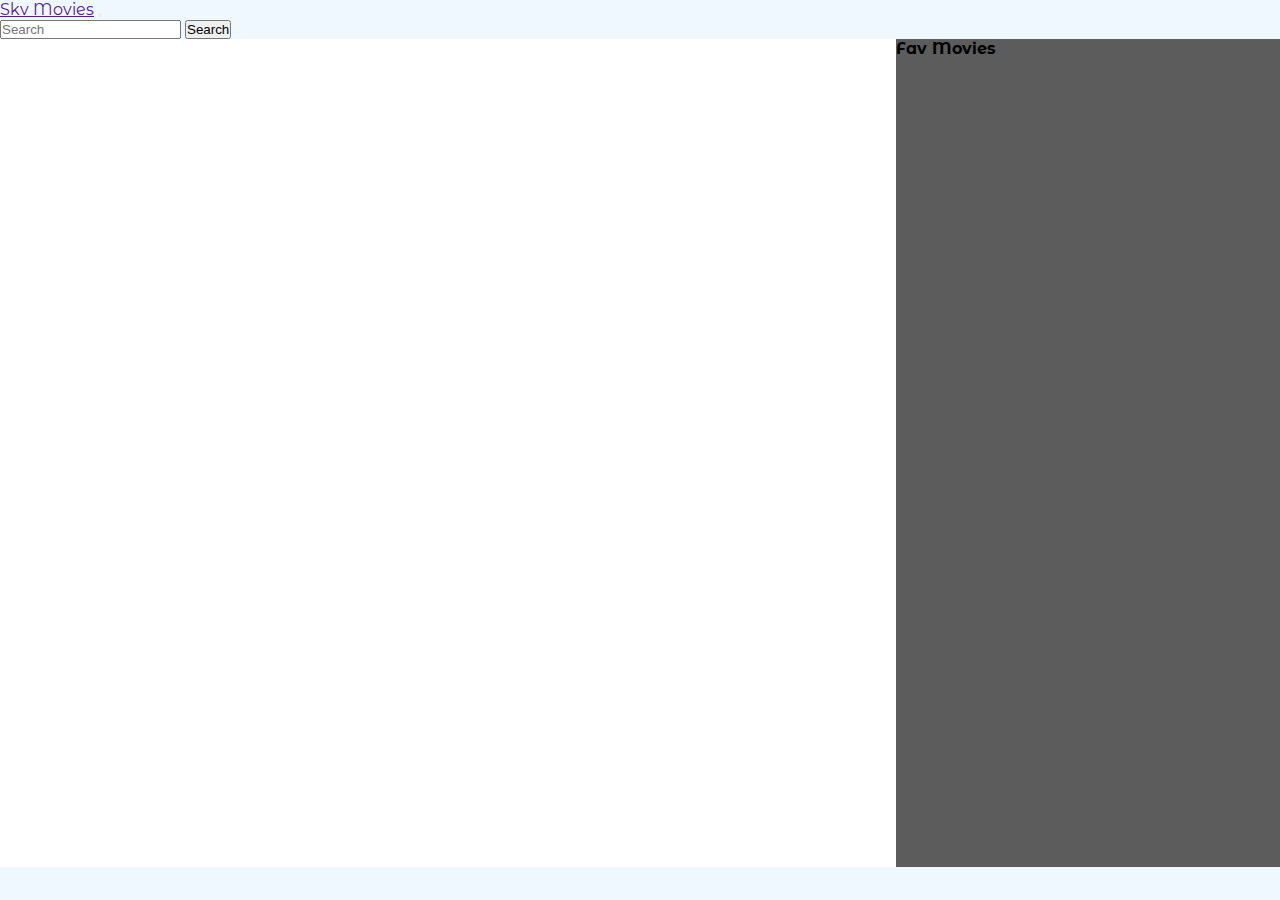
<file: index.html>
<!DOCTYPE html>
<html lang="en">
<head>
    <meta charset="UTF-8">
    <meta http-equiv="X-UA-Compatible" content="IE=edge">
    <meta name="viewport" content="width=device-width, initial-scale=1.0">
     <!-- bootstrap css link  -->
     <meta name="viewport" content="width=device-width, initial-scale=1.0">
     <link href="https://cdn.jsdelivr.net/npm/bootstrap@5.0.2/dist/css/bootstrap.min.css" rel="stylesheet" integrity="sha384-EVSTQN3/azprG1Anm3QDgpJLIm9Nao0Yz1ztcQTwFspd3yD65VohhpuuCOmLASjC" crossorigin="anonymous">
       <!-- font awesome link  -->
     <link rel="stylesheet" href="https://cdnjs.cloudflare.com/ajax/libs/font-awesome/6.0.0/css/all.min.css">
     <!-- local css link  -->
     <link rel="stylesheet" href="home.css">
    <title>movie</title>
</head>
<body>
    <!-- this is website navbar section -->
    <nav class="navbar navbar-expand-lg navbar-light bg-dark">
        <div class="container-fluid ">
        
          <a class="navbar-brand text-white" href="">Skv Movies</a>
          <button class="navbar-toggler" type="button" data-bs-toggle="collapse" data-bs-target="#navbarSupportedContent" aria-controls="navbarSupportedContent" aria-expanded="false" aria-label="Toggle navigation">
            <span class="navbar-toggler-icon"></span>
          </button>
        
          <div class="collapse navbar-collapse" id="navbarSupportedContent">
            <ul class="navbar-nav ms-auto mb-2 mb-lg-0">
                <form class="d-flex">
                    <input class="form-control me-2" id="search-me" type="search" placeholder="Search" aria-label="Search">
                    <button class="btn btn-outline-success" type="submit">Search</button>
                  </form>   
            </ul>
           
          </div>
        </div>
      </nav>
      <!-- this is main section for favMovies and showing popular movies -->
      <main class="whole-cont">
        <!-- this is pupular movie list section  -->
      <div class="popular-movie">
        <div class="container-fluid">
            <div class="row" id="allMovies">
                
                
                      
               
            </div>
        </div>

        </div>
        <!-- this s fav movie list section here user can see his fav movie -->
        <div class="fav-movie">
            <h4 class="text-center text-warning display-6 text-decoration-underline">Fav Movies</h4>
            <div class="container-fluid">
                <div class="row" id="fav-movie-list">
                    <!-- <div class="col-12 d-flex justify-content-between bg-primary align-item-center mb-2 " style="width: 100%; height: 20%;">
                       
                            <img class="list-img listFav-img d-inline-block" src=""/> <i class="d-inline-block fa-solid fa-x"></i>
                       
                    </div>
                    <div class="col-12">
                        <div class="card" style="width: 100%;">
                            <img class="list-img listFav-img d-inline-block" src=""/> <i class="d-inline-block fa-solid fa-x"></i>
                        </div>
                    </div>
                    <div class="col-12">
                        <div class="card" style="width: 100%;">
                            <img class="list-img listFav-img d-inline-block" src=""/> <i class="d-inline-block fa-solid fa-x"></i>
                        </div>
                    </div> -->
                </div>
            </div>

        </div>
    </main>


      





     <!-- local js script -->
     <script src="home.js"></script>
     <!-- bootstrap js script -->
     <script src="https://cdn.jsdelivr.net/npm/bootstrap@5.0.2/dist/js/bootstrap.bundle.min.js" integrity="sha384-MrcW6ZMFYlzcLA8Nl+NtUVF0sA7MsXsP1UyJoMp4YLEuNSfAP+JcXn/tWtIaxVXM" crossorigin="anonymous"></script>
     
</body>
</html>
<!-- this project was created by shubham kumar  -->
</file>
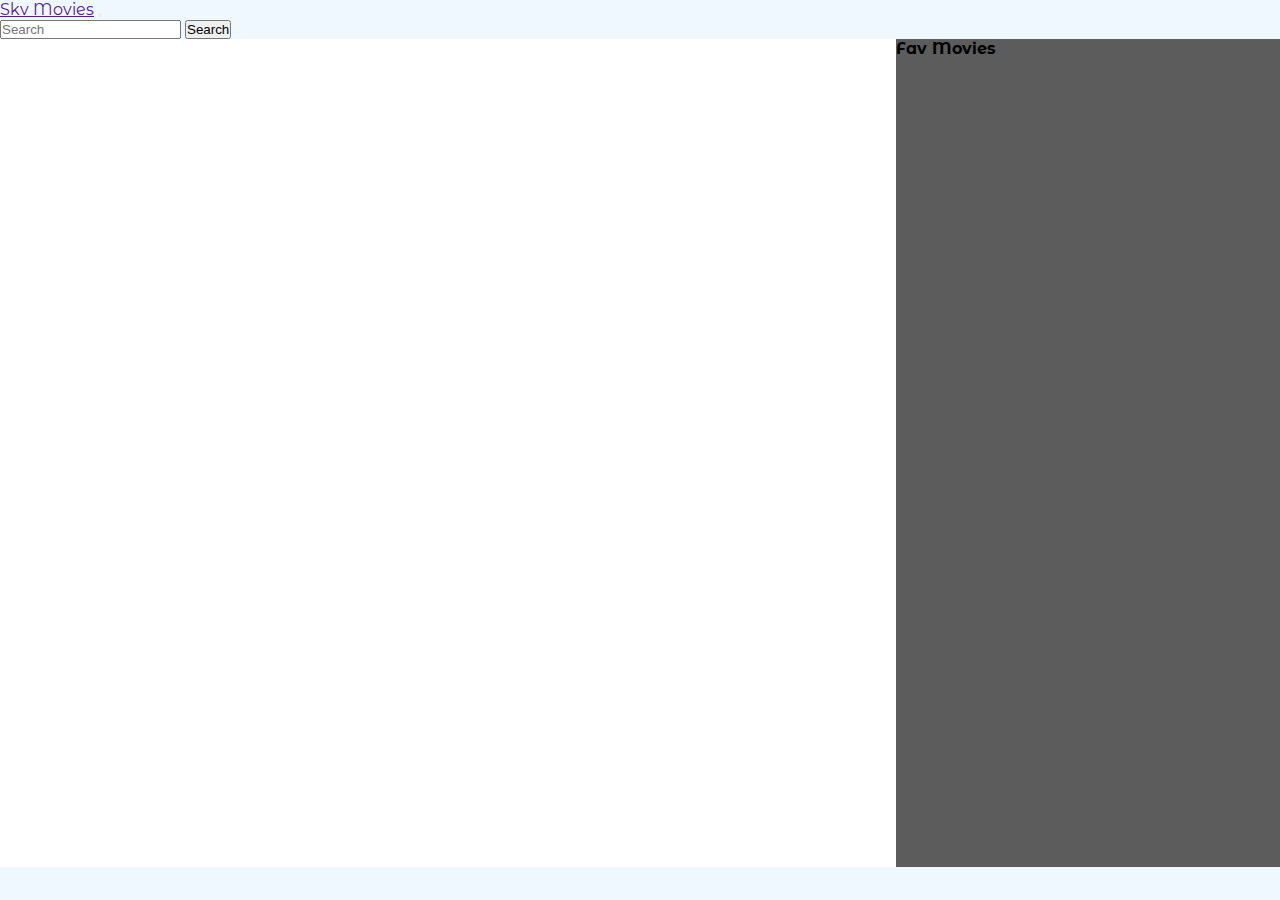
<file: home.html>
<!DOCTYPE html>
<html lang="en">
<head>
    <meta charset="UTF-8">
    <meta http-equiv="X-UA-Compatible" content="IE=edge">
    <meta name="viewport" content="width=device-width, initial-scale=1.0">
     <!-- bootstrap css link  -->
     <meta name="viewport" content="width=device-width, initial-scale=1.0">
     <link href="https://cdn.jsdelivr.net/npm/bootstrap@5.0.2/dist/css/bootstrap.min.css" rel="stylesheet" integrity="sha384-EVSTQN3/azprG1Anm3QDgpJLIm9Nao0Yz1ztcQTwFspd3yD65VohhpuuCOmLASjC" crossorigin="anonymous">
       <!-- font awesome link  -->
     <link rel="stylesheet" href="https://cdnjs.cloudflare.com/ajax/libs/font-awesome/6.0.0/css/all.min.css">
     <!-- local css link  -->
     <link rel="stylesheet" href="home.css">
    <title>movie</title>
</head>
<body>
    <!-- this is website navbar section -->
    <nav class="navbar navbar-expand-lg navbar-light bg-dark">
        <div class="container-fluid ">
        
          <a class="navbar-brand text-white" href="">Skv Movies</a>
          <button class="navbar-toggler" type="button" data-bs-toggle="collapse" data-bs-target="#navbarSupportedContent" aria-controls="navbarSupportedContent" aria-expanded="false" aria-label="Toggle navigation">
            <span class="navbar-toggler-icon"></span>
          </button>
        
          <div class="collapse navbar-collapse" id="navbarSupportedContent">
            <ul class="navbar-nav ms-auto mb-2 mb-lg-0">
                <form class="d-flex">
                    <input class="form-control me-2" id="search-me" type="search" placeholder="Search" aria-label="Search">
                    <button class="btn btn-outline-success" type="submit">Search</button>
                  </form>   
            </ul>
           
          </div>
        </div>
      </nav>
      <!-- this is main section for favMovies and showing popular movies -->
      <main class="whole-cont">
        <!-- this is pupular movie list section  -->
      <div class="popular-movie">
        <div class="container-fluid">
            <div class="row" id="allMovies">
                
                
                      
               
            </div>
        </div>

        </div>
        <!-- this s fav movie list section here user can see his fav movie -->
        <div class="fav-movie">
            <h4 class="text-center text-warning display-6 text-decoration-underline">Fav Movies</h4>
            <div class="container-fluid">
                <div class="row" id="fav-movie-list">
                    <!-- <div class="col-12 d-flex justify-content-between bg-primary align-item-center mb-2 " style="width: 100%; height: 20%;">
                       
                            <img class="list-img listFav-img d-inline-block" src=""/> <i class="d-inline-block fa-solid fa-x"></i>
                       
                    </div>
                    <div class="col-12">
                        <div class="card" style="width: 100%;">
                            <img class="list-img listFav-img d-inline-block" src=""/> <i class="d-inline-block fa-solid fa-x"></i>
                        </div>
                    </div>
                    <div class="col-12">
                        <div class="card" style="width: 100%;">
                            <img class="list-img listFav-img d-inline-block" src=""/> <i class="d-inline-block fa-solid fa-x"></i>
                        </div>
                    </div> -->
                </div>
            </div>

        </div>
    </main>


      





     <!-- local js script -->
     <script src="home.js"></script>
     <!-- bootstrap js script -->
     <script src="https://cdn.jsdelivr.net/npm/bootstrap@5.0.2/dist/js/bootstrap.bundle.min.js" integrity="sha384-MrcW6ZMFYlzcLA8Nl+NtUVF0sA7MsXsP1UyJoMp4YLEuNSfAP+JcXn/tWtIaxVXM" crossorigin="anonymous"></script>
     
</body>
</html>
</file>
<file: home.css>
/* importing google fonts */
@import url('https://fonts.googleapis.com/css2?family=Montserrat+Alternates:wght@400;500&display=swap');

*{
    padding: 0;
    margin: 0;
    box-sizing: border-box;
}

body{
    background-color: aliceblue;
    font-family:'Montserrat Alternates', sans-serif ;
    padding: 0;
   
    height: 100vh;
    width: 100wh;
    overflow: scroll;

}
.whole-cont{
    display: flex;
    flex-direction:row ;
}
/* sizing popular movies sextion to show all movies */
.popular-movie{
    width: 70vw;
    height: 92vh;
    background-color: white;
    overflow: scroll;

}

 /*sizing the card component*/
.card-size{
    height:50vh;
  
    
    overflow-y: scroll;
    font-size: 0.6em;
    margin-bottom: 20px;

}
.card-size::-webkit-scrollbar {
    display: none;
  }
.cardimage{
    height: 80%;
}

/*sizing fav movie container*/
.fav-movie{
    width: 30vw;
    height: 92vh;
    overflow: scroll;
    background-color: rgb(92, 92, 92);
   
}
.listFav-img{
    height: 100%;
  
}
.favlist-para{
    overflow: hidden;
}
.my-favList{
    background-color: rgb(23, 23, 26);
    height:5rem;

    width: 100%;
    overflow: hidden;
 
    border:1px solid rgb(4, 8, 47);
}
#fav-movie-list{
    background: rgb(154, 158, 162);
}

/*single movie container*/

.singleMovie-img{
    height: 50%;
    width: 40%;
    margin-left: 30%;
}
</file>
